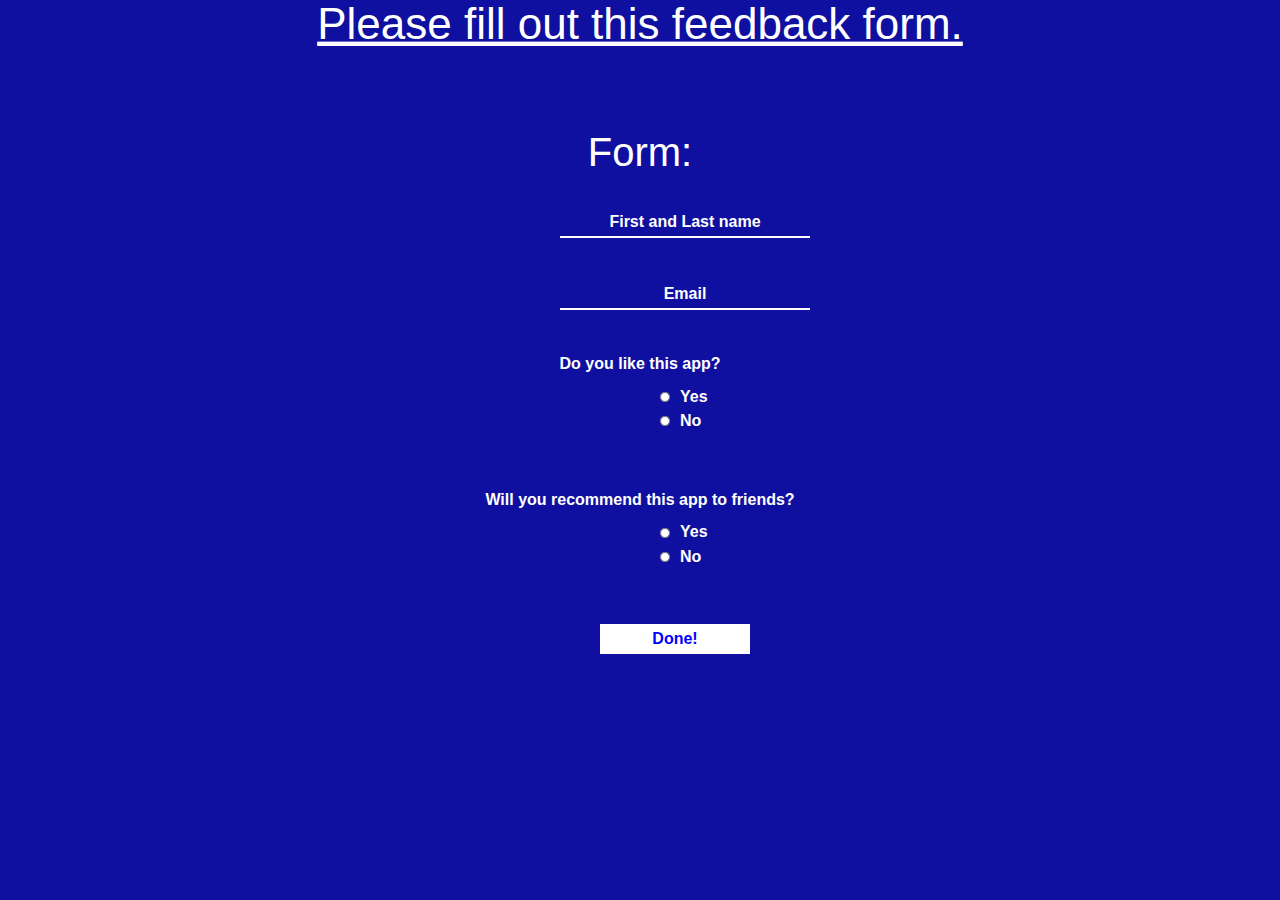
<file: form.html>
<!DOCTYPE html>
<html lang="en">
<head>
    <meta charset="UTF-8">
    <meta http-equiv="X-UA-Compatible" content="IE=edge">
    <meta name="viewport" content="width=device-width, initial-scale=1.0">
    <title>Feedback Form</title>
    <link rel="stylesheet" href="https://stackpath.bootstrapcdn.com/bootstrap/4.3.1/css/bootstrap.min.css" integrity="sha384-ggOyR0iXCbMQv3Xipma34MD+dH/1fQ784/j6cY/iJTQUOhcWr7x9JvoRxT2MZw1T" crossorigin="anonymous">
    <link rel="stylesheet" href="form.css">
    <link rel="icon" href="https://dioguwdgf472v.cloudfront.net/media/logos/equityinvest/Company/roblox_logo-62db6bb83d968e09.png">
</head>
<body class="body">
    <div class="Jumbotron"> <h1 class="text-center h1"> Please fill out this feedback form.</h1></div>
    <br>
    <br>
    <br>
    <form class="form"> 
        <h1 class="h1 text-center"> Form:</h1>
        <br>
        <input type="text" placeholder="First and Last name" class="input1 input" required>
        <br>
        <br>
        <br>
        <input type="email" placeholder="Email" class="input2 input" required>
        <br>
        <br>
        <br>
        <p class="p text-center"> Do you like this app?</p>
        <input type="radio" class="input3 input" name="likeapp"> <span><p class="span span1"> Yes</p></span>
        <br>
        <input type="radio" class="input3 input" name="likeapp"> <span><p class="span span2"> No</p></span>
        <br>
        <br>
        <br>
        <p class="text-center p"> Will you recommend this app to friends?</p>
        <input type="radio" name="" class="input4 input"> <span><p class="span span3"> Yes</p></span>
        <br>
        <input type="radio" name="" class="input4 input"> <span><p class="span span4"> No</p></span>
        <br>
        <br>
        <br>
        <input type="submit" class="input5" value="Done!">
    </form>
</body>
</html>
</file>
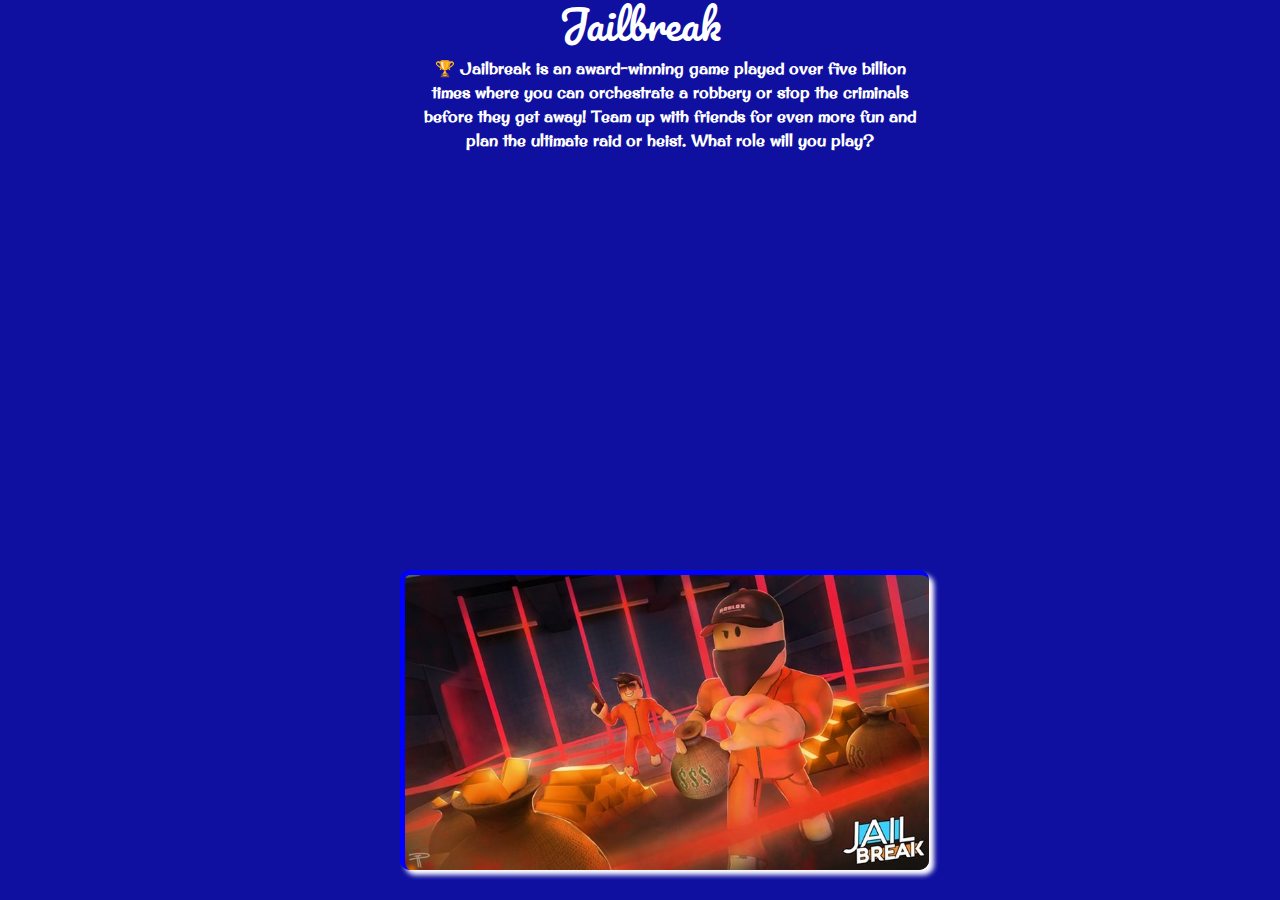
<file: RobloxJailbreak.html>
<!DOCTYPE html>
<html lang="en">
<head>
    <link rel="preconnect" href="https://fonts.gstatic.com">
    <link href="https://fonts.googleapis.com/css2?family=Pacifico&display=swap" rel="stylesheet">
    <link rel="preconnect" href="https://fonts.gstatic.com">
    <link href="https://fonts.googleapis.com/css2?family=Original+Surfer&display=swap" rel="stylesheet">
    <meta charset="UTF-8">
    <meta http-equiv="X-UA-Compatible" content="IE=edge">
    <meta name="viewport" content="width=device-width, initial-scale=1.0">
    <title>Roblox Jailbreak</title>
    <link rel="stylesheet" href="https://stackpath.bootstrapcdn.com/bootstrap/4.3.1/css/bootstrap.min.css" integrity="sha384-ggOyR0iXCbMQv3Xipma34MD+dH/1fQ784/j6cY/iJTQUOhcWr7x9JvoRxT2MZw1T" crossorigin="anonymous">
    <link rel="stylesheet" href="Game.css">
    <link rel="icon" href="https://dioguwdgf472v.cloudfront.net/media/logos/equityinvest/Company/roblox_logo-62db6bb83d968e09.png">
</head>
<body>
    <h1 class="h1_1 text-center"> Jailbreak</h1>
    <p class="text-center p1"> 🏆 Jailbreak is an award-winning game played over five billion times where you can orchestrate a robbery or stop the criminals before they get away! Team up with friends for even more fun and plan the ultimate raid or heist. What role will you play? </p>
    <img src="jailbreak.jpg" class="img_1">
</body>
</html>
</file>
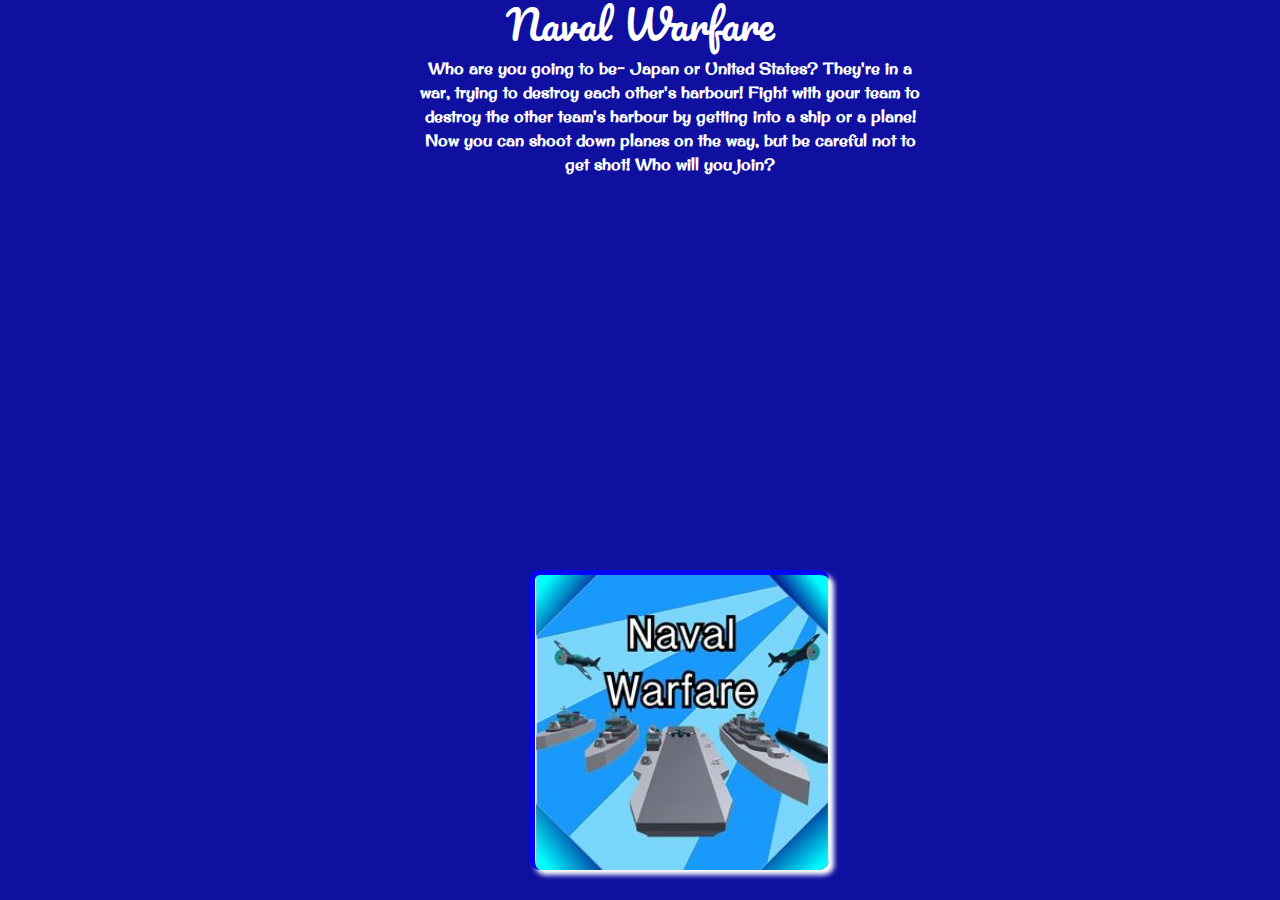
<file: RobloxNavalWarfare.html>
<!DOCTYPE html>
<html lang="en">
<head>
    <link rel="preconnect" href="https://fonts.gstatic.com">
    <link href="https://fonts.googleapis.com/css2?family=Pacifico&display=swap" rel="stylesheet">
    <link rel="preconnect" href="https://fonts.gstatic.com">
    <link href="https://fonts.googleapis.com/css2?family=Original+Surfer&display=swap" rel="stylesheet">
    <meta charset="UTF-8">
    <meta http-equiv="X-UA-Compatible" content="IE=edge">
    <meta name="viewport" content="width=device-width, initial-scale=1.0">
    <title>Roblox Naval Warfare</title>
    <link rel="stylesheet" href="https://stackpath.bootstrapcdn.com/bootstrap/4.3.1/css/bootstrap.min.css" integrity="sha384-ggOyR0iXCbMQv3Xipma34MD+dH/1fQ784/j6cY/iJTQUOhcWr7x9JvoRxT2MZw1T" crossorigin="anonymous">
    <link rel="stylesheet" href="Game.css">
    <link rel="icon" href="https://dioguwdgf472v.cloudfront.net/media/logos/equityinvest/Company/roblox_logo-62db6bb83d968e09.png">
</head>
<body>
    <h1 class="h1_1 text-center"> Naval Warfare</h1>
    <p class="text-center p1"> Who are you going to be- Japan or United States? They're in a war, trying to destroy each other's harbour! Fight with your team to destroy the other team's harbour by getting into a ship or a plane! Now you can shoot down planes on the way, but be careful not to get shot! Who will you join?</p>
    <img src="NavalWarfare.png" class="img_1 img_2">
</body>
</html>
</file>
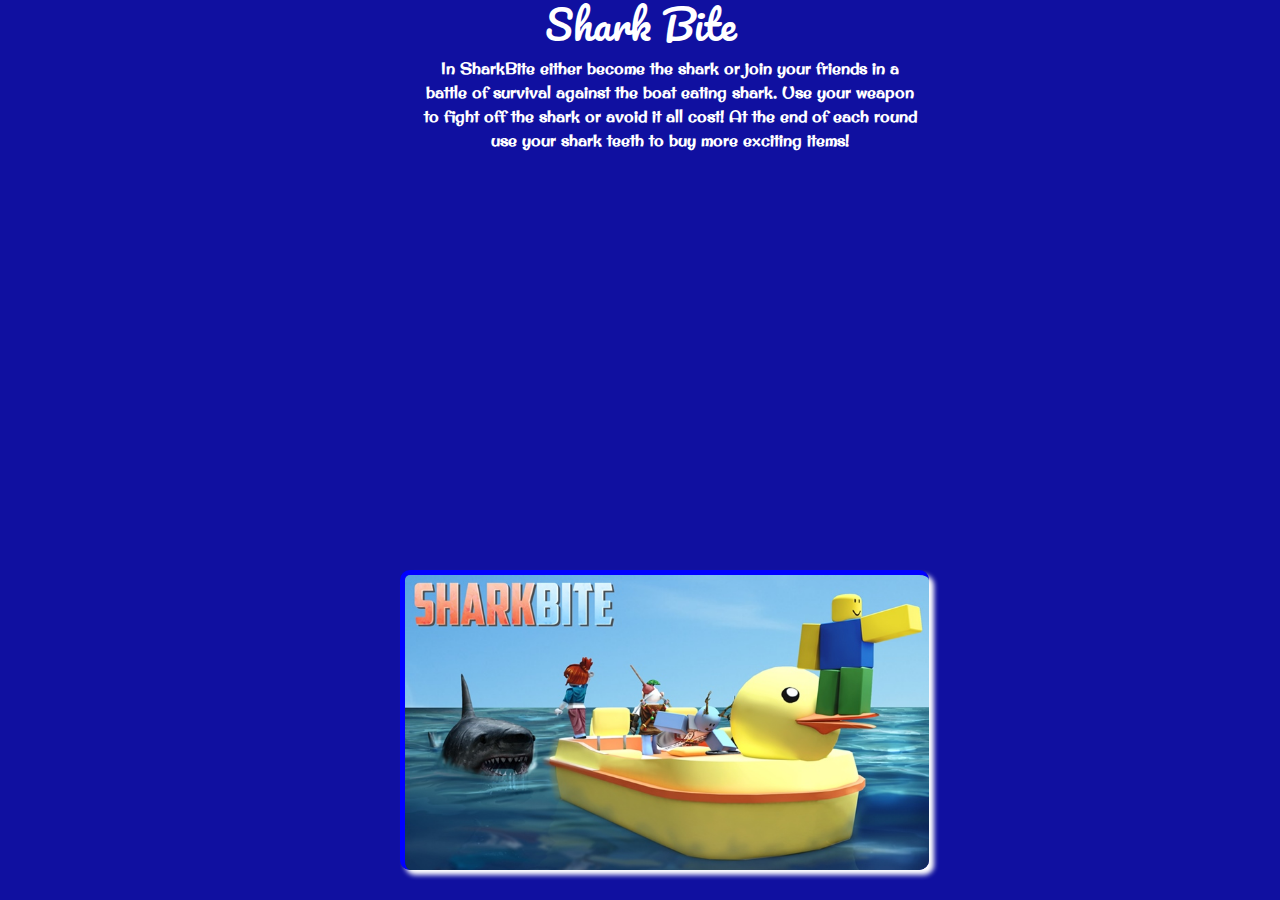
<file: RobloxSharkBite.html>
<!DOCTYPE html>
<html lang="en">
<head>
    <link rel="preconnect" href="https://fonts.gstatic.com">
    <link href="https://fonts.googleapis.com/css2?family=Pacifico&display=swap" rel="stylesheet">
    <link rel="preconnect" href="https://fonts.gstatic.com">
    <link href="https://fonts.googleapis.com/css2?family=Original+Surfer&display=swap" rel="stylesheet">
    <meta charset="UTF-8">
    <meta http-equiv="X-UA-Compatible" content="IE=edge">
    <meta name="viewport" content="width=device-width, initial-scale=1.0">
    <title>Roblox Shark Bite</title>
    <link rel="stylesheet" href="https://stackpath.bootstrapcdn.com/bootstrap/4.3.1/css/bootstrap.min.css" integrity="sha384-ggOyR0iXCbMQv3Xipma34MD+dH/1fQ784/j6cY/iJTQUOhcWr7x9JvoRxT2MZw1T" crossorigin="anonymous">
    <link rel="stylesheet" href="Game.css">
    <link rel="icon" href="https://dioguwdgf472v.cloudfront.net/media/logos/equityinvest/Company/roblox_logo-62db6bb83d968e09.png">
</head>
<body>
    <h1 class="h1_1 text-center"> Shark Bite</h1>
    <p class="text-center p1"> In SharkBite either become the shark or join your friends in a battle of survival against the boat eating shark. Use your weapon to fight off the shark or avoid it all cost! At the end of each round use your shark teeth to buy more exciting items!</p>
    <img src="SharkBite.jpg" class="img_1">
</body>
</html>
</file>
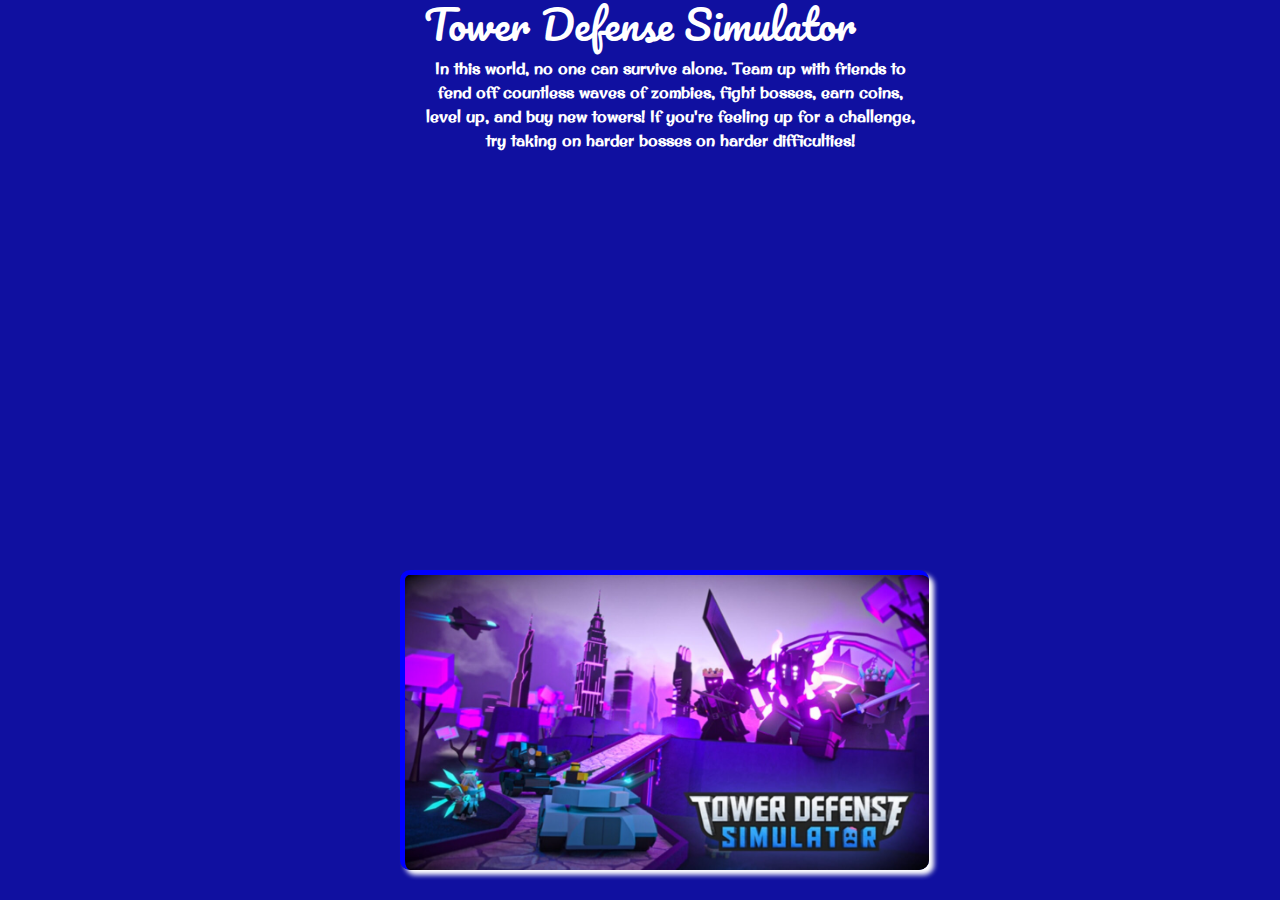
<file: RobloxTDS.html>
<!DOCTYPE html>
<html lang="en">
<head>
    <link rel="preconnect" href="https://fonts.gstatic.com">
    <link href="https://fonts.googleapis.com/css2?family=Pacifico&display=swap" rel="stylesheet">
    <link rel="preconnect" href="https://fonts.gstatic.com">
    <link href="https://fonts.googleapis.com/css2?family=Original+Surfer&display=swap" rel="stylesheet">
    <meta charset="UTF-8">
    <meta http-equiv="X-UA-Compatible" content="IE=edge">
    <meta name="viewport" content="width=device-width, initial-scale=1.0">
    <title>Roblox Tower Defense Simulator</title>
    <link rel="stylesheet" href="https://stackpath.bootstrapcdn.com/bootstrap/4.3.1/css/bootstrap.min.css" integrity="sha384-ggOyR0iXCbMQv3Xipma34MD+dH/1fQ784/j6cY/iJTQUOhcWr7x9JvoRxT2MZw1T" crossorigin="anonymous">
    <link rel="stylesheet" href="Game.css">
    <link rel="icon" href="https://dioguwdgf472v.cloudfront.net/media/logos/equityinvest/Company/roblox_logo-62db6bb83d968e09.png">
</head>
<body>
    <h1 class="h1_1 text-center"> Tower Defense Simulator</h1>
    <p class="text-center p1"> In this world, no one can survive alone. Team up with friends to fend off countless waves of zombies, fight bosses, earn coins, level up, and buy new towers! If you're feeling up for a challenge, try taking on harder bosses on harder difficulties!</p>
    <img src="towerdefensesimulator.jpeg" class="img_1">
</body>
</html>
</file>
<file: form.css>
.h1{ 
    color: white;
    cursor: default;
    transition-duration: 0.3s;
}
.body{ 
    background-color: rgb(16, 16, 160);
    overflow-x:hidden;
}
.h1:hover{ 
    transform: scale(1.1);
    text-decoration: underline;
}
::placeholder{ 
    color: white;
    font-weight: 600;
}
.input{ 
    background-color: transparent;
    border: none;
    border-bottom: 2px solid white;
    height: 30px;
    width: 250px;
    position: absolute;
    left: 560px;
    text-align: center;
    color: white;
}
.input:focus{ 
    outline: none;
}
.input3{ 
    height: 10px;
}
.p{ 
    color: white;
    font-weight: 600;
}
.span{ 
    color: white;
    font-weight: 600;
    position: absolute;
    left: 680px;
}
.span1{ 
    position: absolute;
    top: 385px;
}
.span2{ 
    position: absolute;
    top: 409px;
}
.input3{ 
    position: absolute;
    left: 540px;
}
.input4{ 
    position: absolute;
    left: 540px;
    height: 10px;
}
.span4{ 
    position: absolute;
    top: 545px;
}
.span3{ 
    position: absolute;
    top: 520px;
}
.input5{ 
    background-color: white;
    border: 2px solid white;
    border-bottom: 2px solid white;
    height: 30px;
    width: 150px;
    position: absolute;
    left: 600px;
    text-align: center;
    color: blue;
    font-weight: 600;
}
.input5:focus{ 
    outline: none;
}
</file>
<file: Game.css>
.p1{ 
    width: 500px;
    text-align: center;
    position: absolute;
    left: 420px;
    cursor: default;
    color: white;
    font-weight: 600;
    font-family: 'Original Surfer';
}
.h1_1{ 
    color: white;
    cursor: default;
    font-family: 'Pacifico';
}
body{ 
    background-color: rgb(16, 16, 160);
}
.img_1{ 
    height: 300px;
    box-shadow: 5px 5px 5px white;
    border-left: 5px solid blue;
    border-top: 5px solid blue;
    border-radius: 10px;
    position: absolute;
    bottom: 30px;
    left: 400px;
    transition-duration: 1s;
}
.img_1:hover{ 
    border-right: 5px solid blue;
    box-shadow: -5px -5px 5px white;
    border-bottom: 5px solid blue;
    border-top: none;
    border-left: none;
}
.img_2{ 
    position: absolute;
    bottom: 30px;
    left: 530px;
}
</file>
